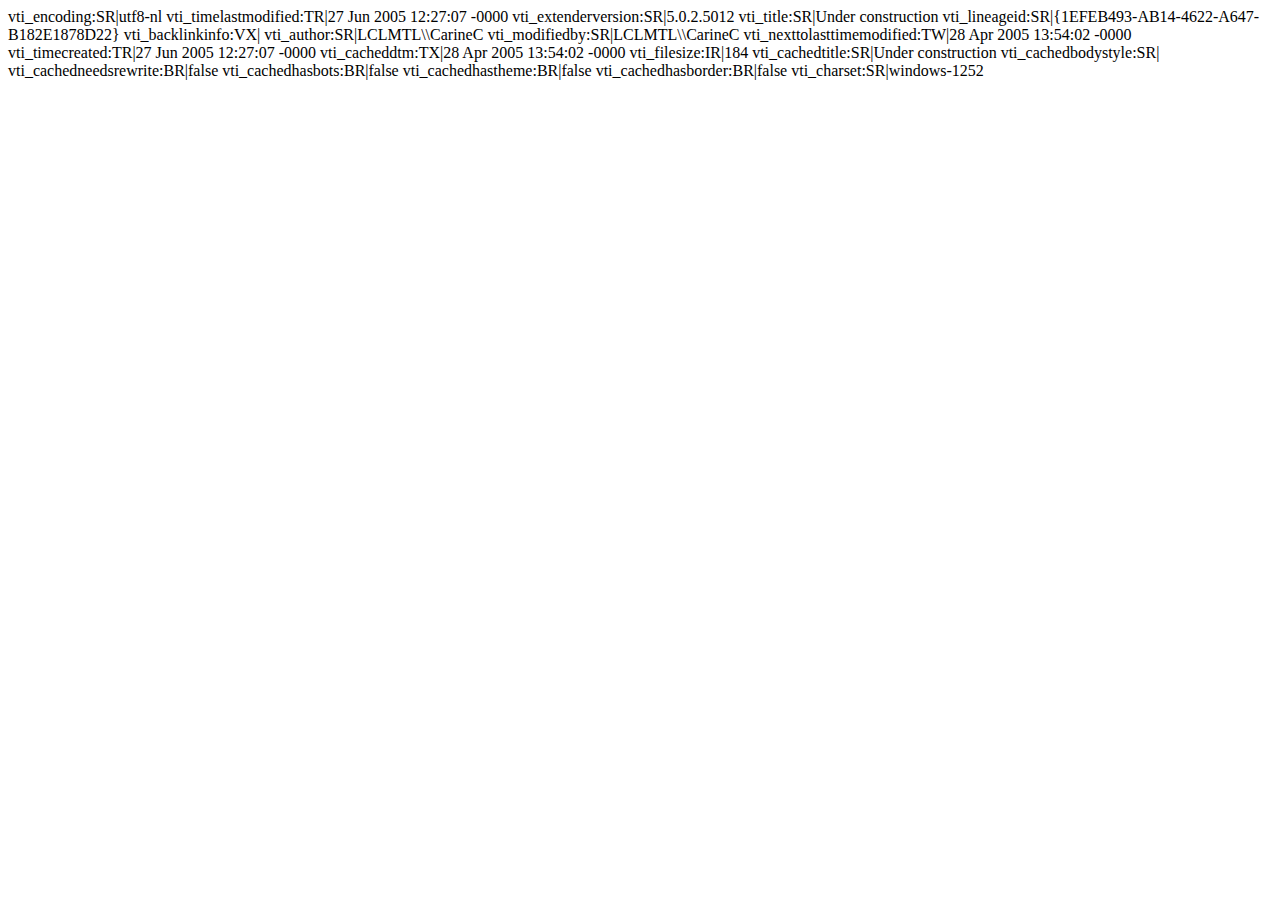
<file: _vti_cnf/construction.htm>
vti_encoding:SR|utf8-nl
vti_timelastmodified:TR|27 Jun 2005 12:27:07 -0000
vti_extenderversion:SR|5.0.2.5012
vti_title:SR|Under construction
vti_lineageid:SR|{1EFEB493-AB14-4622-A647-B182E1878D22}
vti_backlinkinfo:VX|
vti_author:SR|LCLMTL\\CarineC
vti_modifiedby:SR|LCLMTL\\CarineC
vti_nexttolasttimemodified:TW|28 Apr 2005 13:54:02 -0000
vti_timecreated:TR|27 Jun 2005 12:27:07 -0000
vti_cacheddtm:TX|28 Apr 2005 13:54:02 -0000
vti_filesize:IR|184
vti_cachedtitle:SR|Under construction
vti_cachedbodystyle:SR|<body>
vti_cachedneedsrewrite:BR|false
vti_cachedhasbots:BR|false
vti_cachedhastheme:BR|false
vti_cachedhasborder:BR|false
vti_charset:SR|windows-1252
</file>
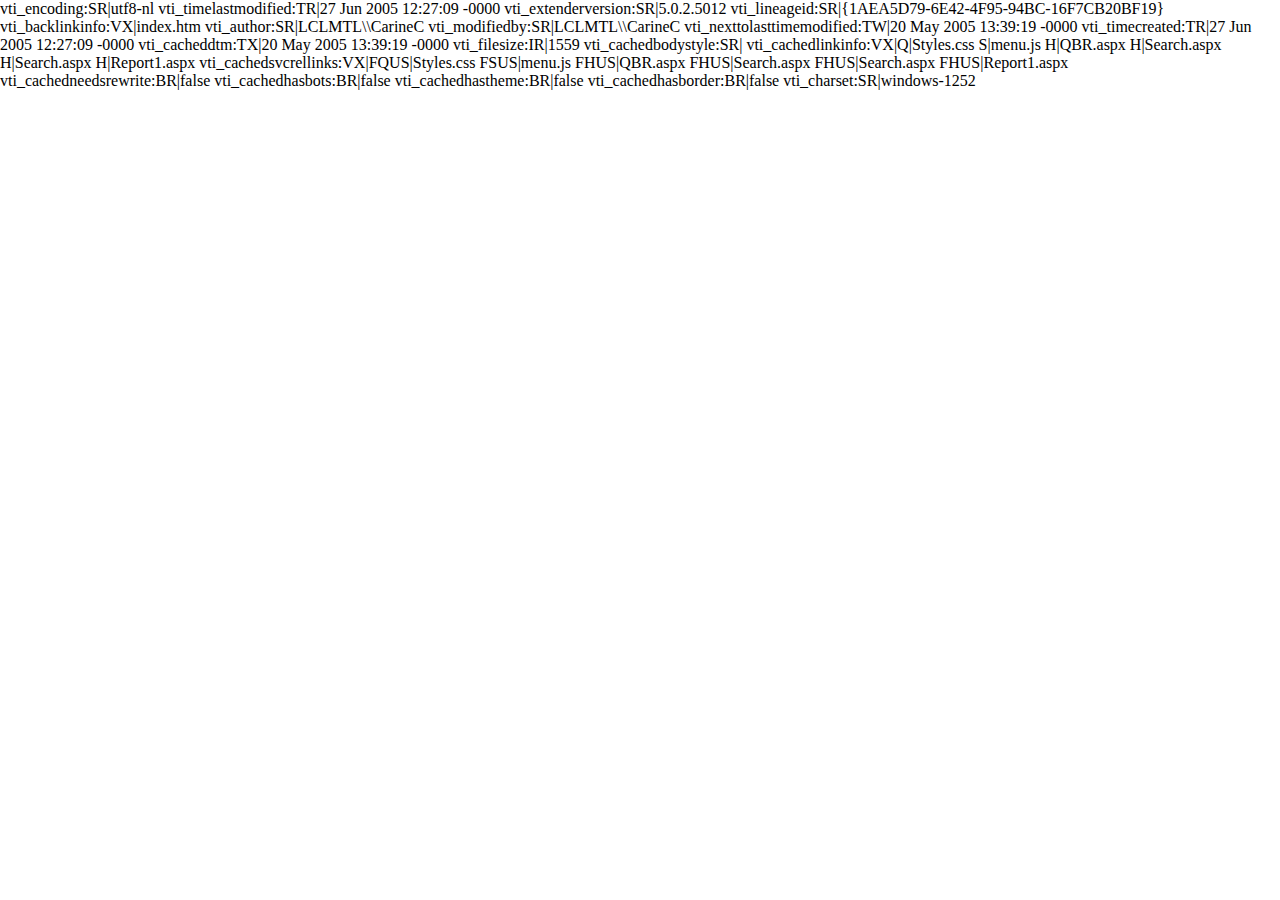
<file: _vti_cnf/title.htm>
vti_encoding:SR|utf8-nl
vti_timelastmodified:TR|27 Jun 2005 12:27:09 -0000
vti_extenderversion:SR|5.0.2.5012
vti_lineageid:SR|{1AEA5D79-6E42-4F95-94BC-16F7CB20BF19}
vti_backlinkinfo:VX|index.htm
vti_author:SR|LCLMTL\\CarineC
vti_modifiedby:SR|LCLMTL\\CarineC
vti_nexttolasttimemodified:TW|20 May 2005 13:39:19 -0000
vti_timecreated:TR|27 Jun 2005 12:27:09 -0000
vti_cacheddtm:TX|20 May 2005 13:39:19 -0000
vti_filesize:IR|1559
vti_cachedbodystyle:SR|<body class="Bg2" leftMargin=0 bottommargin="0" RightMargin="0" marginheight="0" marginwidth="0">
vti_cachedlinkinfo:VX|Q|Styles.css S|menu.js H|QBR.aspx H|Search.aspx H|Search.aspx H|Report1.aspx
vti_cachedsvcrellinks:VX|FQUS|Styles.css FSUS|menu.js FHUS|QBR.aspx FHUS|Search.aspx FHUS|Search.aspx FHUS|Report1.aspx
vti_cachedneedsrewrite:BR|false
vti_cachedhasbots:BR|false
vti_cachedhastheme:BR|false
vti_cachedhasborder:BR|false
vti_charset:SR|windows-1252
</file>
